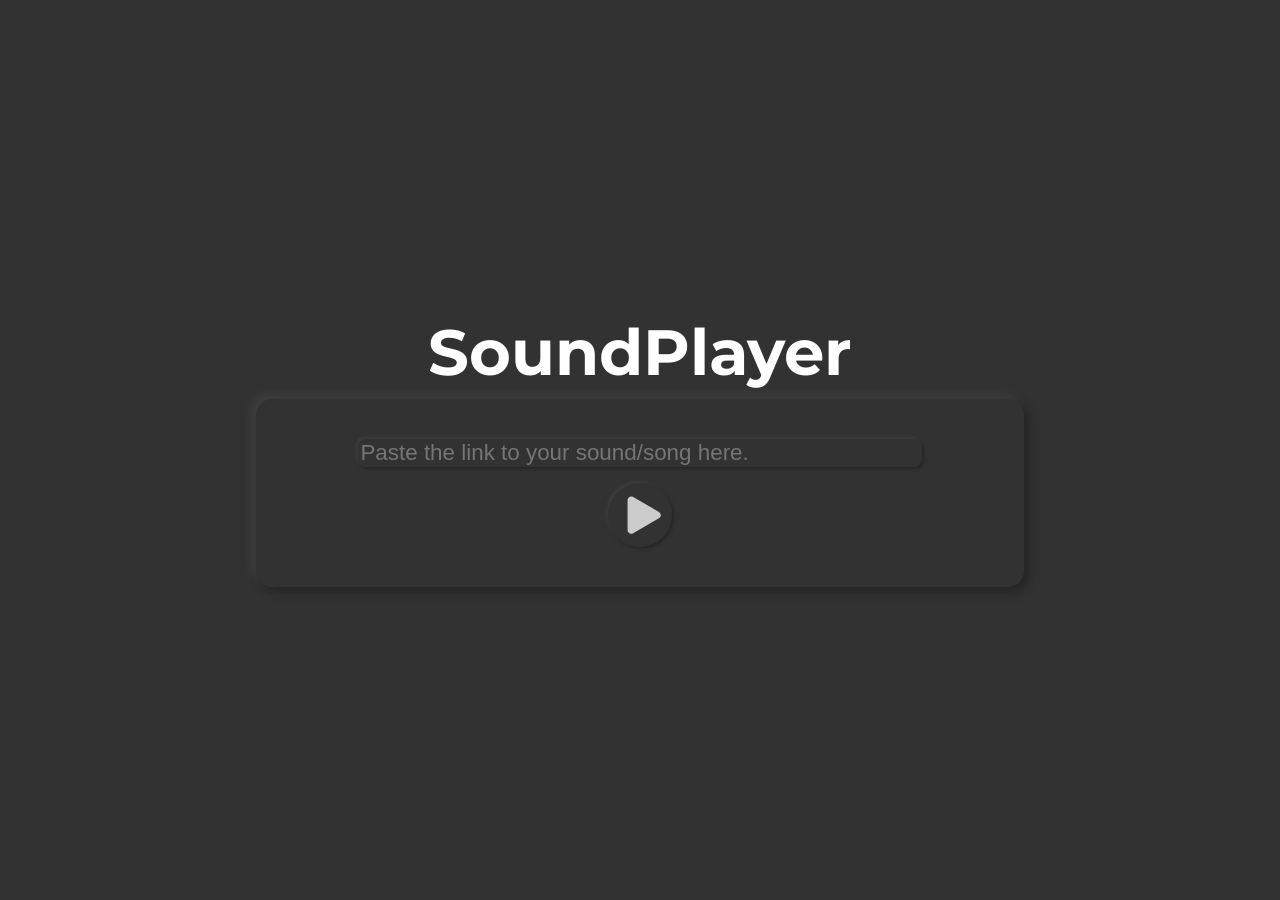
<file: index.html>
<!DOCTYPE html>
<html lang="en">
  <head>
    <meta charset="UTF-8" />
    <meta name="viewport" content="width=device-width, initial-scale=1.0" />
    <title>SWZ - SoundPlayer</title>
    <link rel="stylesheet" href="./styles.css" />
    <script src="./script.js" defer></script>
  </head>
  <body>
    <h1>SoundPlayer</h1>
    <div class="container">
      <input
        type="text"
        class="linkInput"
        placeholder="Paste the link to your sound/song here."
      />
      <button class="submitButton">Play</button>
    </div>
  </body>
</html>
</file>
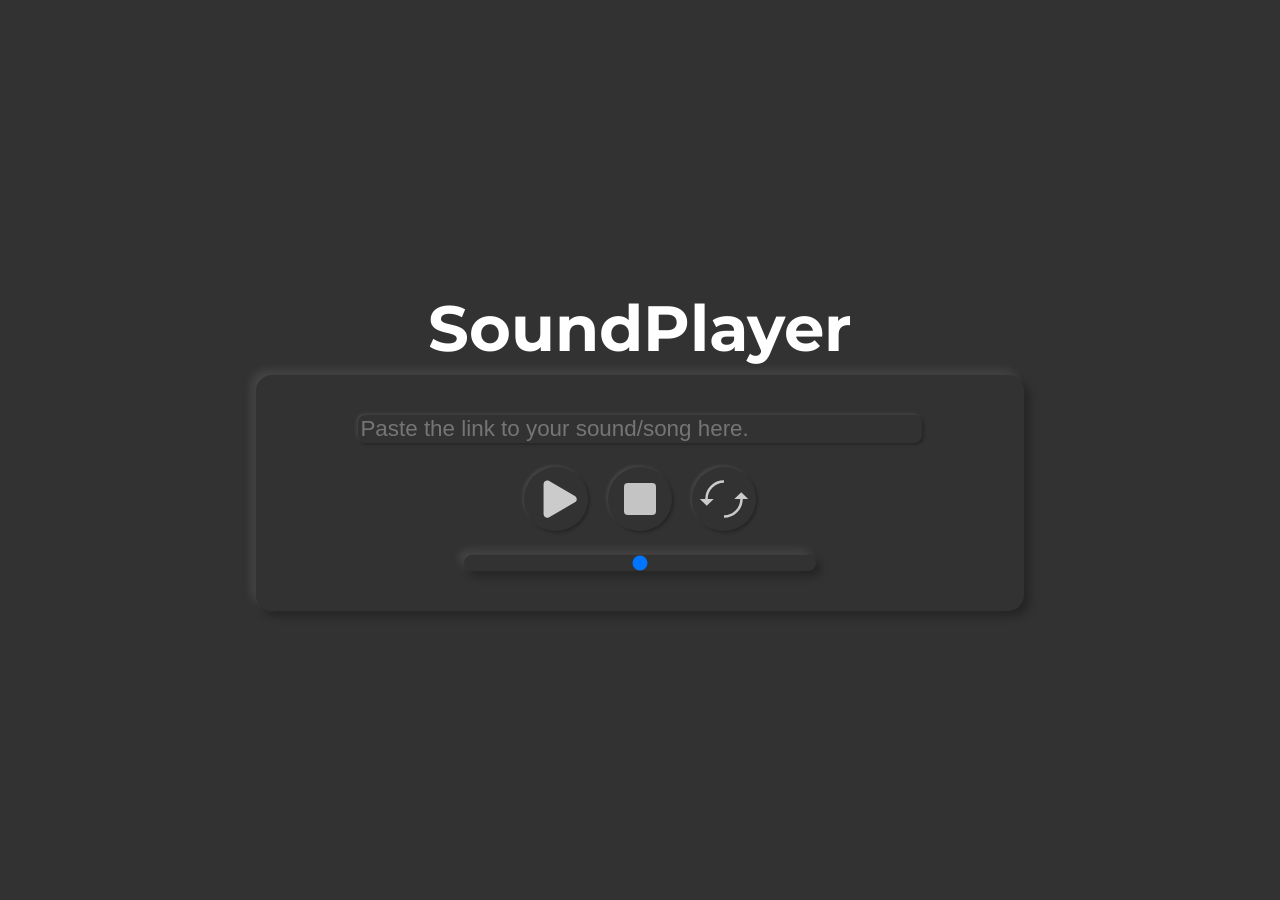
<file: src/index.html>
<!DOCTYPE html>
<html lang="en">
  <head>
    <meta charset="UTF-8" />
    <meta name="viewport" content="width=device-width, initial-scale=1.0" />
    <title>SWZ - SoundPlayer</title>
    <link rel="stylesheet" href="./styles.css" />
    <script src="./script.js" defer></script>
  </head>
  <body>
    <h1>SoundPlayer</h1>
    <div class="container">
      <input
        type="text"
        class="linkInput"
        placeholder="Paste the link to your sound/song here."
      />
      <div class="buttons">
        <button class="button playButton"></button>
        <button class="button stopButton"></button>
        <button class="button loopButton"></button>
      </div>
      <input class="slider" type="range"></input>
    </div>
  </body>
</html>
</file>
<file: styles.css>
@import url("https://fonts.googleapis.com/css2?family=Montserrat:wght@900&display=swap");

* {
  box-sizing: border-box;
  outline: none;
  user-select: none;
}

:root {
  --main-color: #323232;

  --neu1: #242424;
  --neu2: #404040;
}

body {
  display: flex;
  flex-direction: column;
  justify-content: center;
  align-items: center;
  width: 100vw;
  height: 100vh;
  padding: 0;
  margin: 0;
  background-color: var(--main-color);
}

h1 {
  font-family: "Montserrat", sans-serif;
  font-size: 5vw;
  padding: 0;
  margin: 0;
  margin-bottom: 0.5rem;
  color: white;
  border: medium;
}

.container {
  width: 60%;
  max-width: 50rem;
  height: auto;

  padding: 2rem;

  background-color: var(--main-color);

  display: flex;
  flex-direction: column;
  text-align: center;
  align-items: center;

  border-radius: 1rem;
  --conNeu: 0.3rem;
  box-shadow: var(--conNeu) var(--conNeu) calc(var(--conNeu) * 2) var(--neu1),
    calc(var(--conNeu) * -1) calc(var(--conNeu) * -1) calc(var(--conNeu) * 2)
      var(--neu2);
}

@media (orientation: portrait) {
  h1 {
    font-size: 10vw;
  }
  .container {
    width: 90%;
  }
}

.container * {
  margin: 0.5rem;
}

.linkInput {
  width: 80%;
  background-color: var(--main-color);

  font-size: 1.4rem;
  color: white;

  border: none;

  border-radius: 0.5rem;
  --inputNeu: 0.1rem;
  box-shadow: var(--inputNeu) var(--inputNeu) calc(var(--inputNeu) * 2)
      var(--neu1),
    calc(var(--inputNeu) * -1) calc(var(--inputNeu) * -1)
      calc(var(--inputNeu) * 2) var(--neu2);
}
.linkInput:focus {
  box-shadow: inset var(--inputNeu) var(--inputNeu) calc(var(--inputNeu) * 2)
      var(--neu1),
    inset calc(var(--inputNeu) * -1) calc(var(--inputNeu) * -1)
      calc(var(--inputNeu) * 2) var(--neu2);
}

.submitButton {
  transition: all ease-in-out 200ms;
  background-color: var(--main-color);
  border: none;
  height: 4rem;
  width: 4rem;
  color: rgba(0, 0, 0, 0);
  background-image: url("./PlayIcon.svg");
  background-position: right;
  background-repeat: no-repeat;
  background-size: cover;
  border-radius: 50%;
  --buttonNeu: 0.1rem;
  box-shadow: var(--buttonNeu) var(--buttonNeu) calc(var(--buttonNeu) * 2)
      var(--neu1),
    calc(var(--buttonNeu) * -1) calc(var(--buttonNeu) * -1)
      calc(var(--buttonNeu) * 2) var(--neu2);
}

.submitButton:active {
  box-shadow: inset var(--buttonNeu) var(--buttonNeu) calc(var(--buttonNeu) * 2)
      var(--neu1),
    inset calc(var(--buttonNeu) * -1) calc(var(--buttonNeu) * -1)
      calc(var(--buttonNeu) * 2) var(--neu2);
}
</file>
<file: src/styles.css>
@import url("https://fonts.googleapis.com/css2?family=Montserrat:wght@900&display=swap");

* {
  box-sizing: border-box;
  outline: none;
  user-select: none;
}

:root {
  --main-color: #323232;

  --second-color: white;

  --neu1: rgba(0, 0, 0, 0.3);
  --neu2: rgba(255, 255, 255, 0.1);
}

body {
  display: flex;
  flex-direction: column;
  justify-content: center;
  align-items: center;
  width: 100vw;
  height: 100vh;
  padding: 0;
  margin: 0;
  background-color: var(--main-color);
}

h1 {
  font-family: "Montserrat", sans-serif;
  font-size: 5vw;
  padding: 0;
  margin: 0;
  margin-bottom: 0.5rem;
  color: var(--second-color);
  border: medium;
}

.container {
  width: 60%;
  max-width: 50rem;
  height: auto;

  padding: 2rem;

  background-color: var(--main-color);

  display: flex;
  flex-direction: column;
  text-align: center;
  align-items: center;

  border-radius: 1rem;
  --conNeu: 0.3rem;
  box-shadow: var(--conNeu) var(--conNeu) calc(var(--conNeu) * 2) var(--neu1),
    calc(var(--conNeu) * -1) calc(var(--conNeu) * -1) calc(var(--conNeu) * 2)
      var(--neu2);
}

@media (orientation: portrait) {
  h1 {
    font-size: 10vw;
  }
  .container {
    width: 90%;
  }
}

.container * {
  margin: 0.5rem;
}

.linkInput {
  width: 80%;
  background-color: var(--main-color);

  font-size: 1.4rem;
  color: var(--second-color);

  border: none;

  border-radius: 0.5rem;
  --inputNeu: 0.1rem;
  box-shadow: var(--inputNeu) var(--inputNeu) calc(var(--inputNeu) * 2)
      var(--neu1),
    calc(var(--inputNeu) * -1) calc(var(--inputNeu) * -1)
      calc(var(--inputNeu) * 2) var(--neu2);
}
.linkInput:focus {
  box-shadow: inset var(--inputNeu) var(--inputNeu) calc(var(--inputNeu) * 2)
      var(--neu1),
    inset calc(var(--inputNeu) * -1) calc(var(--inputNeu) * -1)
      calc(var(--inputNeu) * 2) var(--neu2);
}

.button {
  transition: box-shadow ease-in-out 200ms;
  background-color: var(--main-color);
  border: none;
  height: 4rem;
  width: 4rem;
  color: rgba(0, 0, 0, 0);
  background-position: right;
  background-repeat: no-repeat;
  background-size: cover;
  border-radius: 50%;
  --buttonNeu: 0.1rem;
  box-shadow: var(--buttonNeu) var(--buttonNeu) calc(var(--buttonNeu) * 2)
      var(--neu1),
    calc(var(--buttonNeu) * -1) calc(var(--buttonNeu) * -1)
      calc(var(--buttonNeu) * 2) var(--neu2);
}

.button:active {
  box-shadow: inset var(--buttonNeu) var(--buttonNeu) calc(var(--buttonNeu) * 2)
      var(--neu1),
    inset calc(var(--buttonNeu) * -1) calc(var(--buttonNeu) * -1)
      calc(var(--buttonNeu) * 2) var(--neu2);
}

.button:hover {
  cursor: pointer;
}

.stopButton {
  background-image: url("./StopIcon.svg");
}

.loopButton {
  background-image: url("./LoopIcon.svg");
}

.loopButton.active {
  box-shadow: none;

  animation: rotate 5s infinite;
  animation-direction: reverse;
  animation-timing-function: linear;
}

.playButton {
  background-image: url("./PlayIcon.svg");
}

.playButton:disabled {
  box-shadow: none;
  background-image: url("./LoadingIcon.svg");
  animation: rotate 1s infinite;
}

.slider {
  width: 50%;
  -webkit-appearance: none;
  -moz-appearance: none;
  border-radius: 1rem;
  background-color: transparent;
  --buttonNeu: 0.3rem;
  box-shadow: var(--buttonNeu) var(--buttonNeu) calc(var(--buttonNeu) * 2)
      var(--neu1),
    calc(var(--buttonNeu) * -1) calc(var(--buttonNeu) * -1)
      calc(var(--buttonNeu) * 2) var(--neu2);
}

.slider::-webkit-slider-thumb,
.slider::-moz-range-thumb,
.slider::-ms-thumb {
  -webkit-appearance: none;
  -moz-appearance: none;
  border: none;
  width: 1rem;
  height: 1rem;
  color: var(--second-color);
  background-color: var(--second-color);
  border-radius: 50%;
}

@keyframes rotate {
  from {
    transform: rotate(0deg);
  }
  to {
    transform: rotate(360deg);
  }
}
</file>
